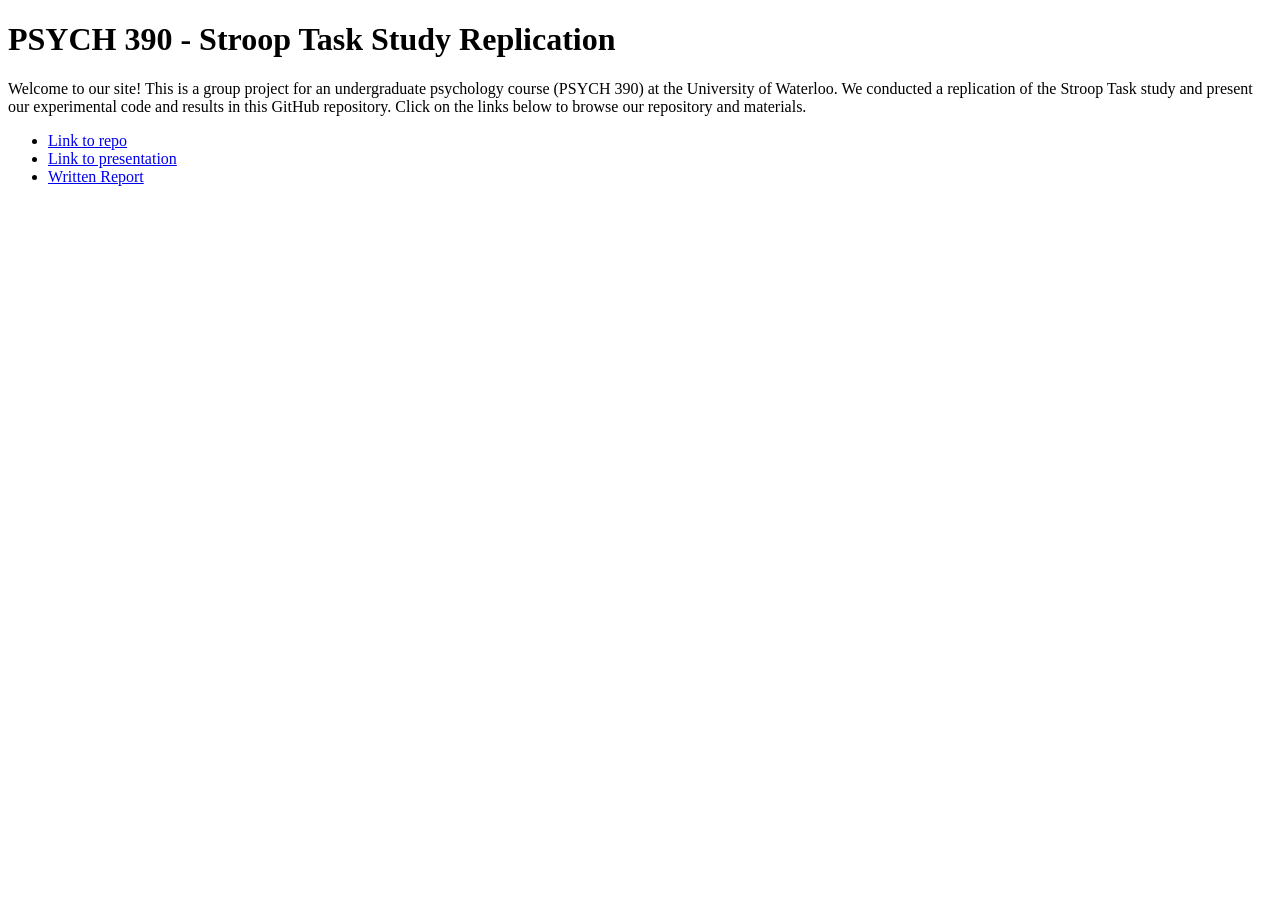
<file: index.html>
<!DOCTYPE html>
<html>
<head>
  <title>PSYCH 390 - Stroop Task Study Replication</title>
</head>
<body>
  <h1>PSYCH 390 - Stroop Task Study Replication</h1>
  <p>
    Welcome to our site! This is a group project for an undergraduate psychology course (PSYCH 390) at the University of Waterloo. We conducted a replication of the Stroop Task study and present our experimental code and results in this GitHub repository. Click on the links below to browse our repository and materials.
  </p>
  <ul>
    <li><a href="https://github.com/christinaf075/Stroop_Task_P390_W26">Link to repo</a></li>
    <li><a href="https://christinaf075.github.io/Stroop_Task_P390_W26/stroop_presentation/stroop_presentation.html#/title-slide">Link to presentation</a></li>
    <li><a href="https://christinaf075.github.io/Stroop_Task_P390_W26/stroop_journalarticle/stroop_article.pdf">Written Report</a></li>
  </ul>
</body>
</html>
</file>
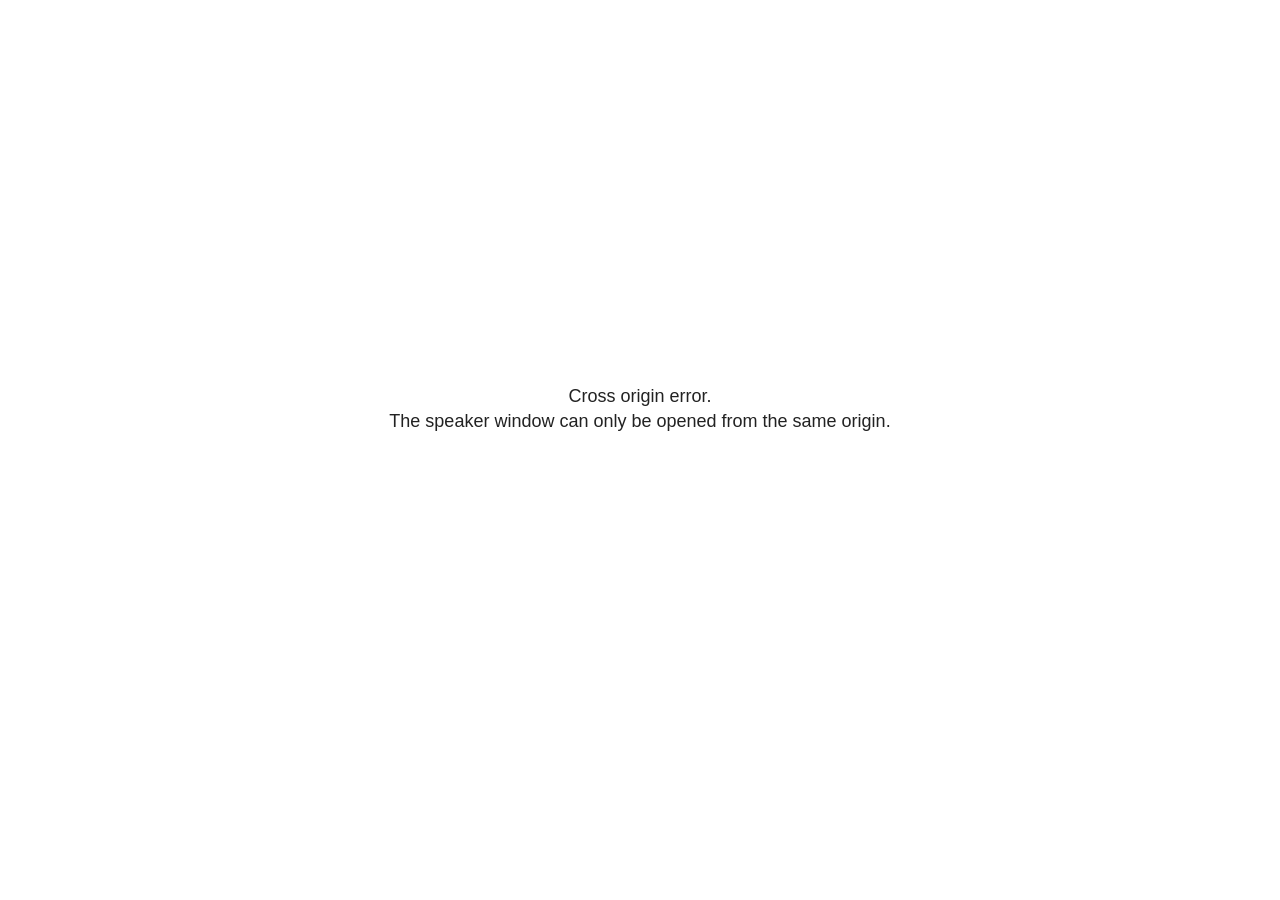
<file: stroop_presentation/libs/revealjs/plugin/notes/speaker-view.html>
<!--
	NOTE: You need to build the notes plugin after making changes to this file.
-->
<html lang="en">
	<head>
		<meta charset="utf-8">

		<title>reveal.js - Speaker View</title>

		<style>
			body {
				font-family: Helvetica;
				font-size: 18px;
			}

			#current-slide,
			#upcoming-slide,
			#speaker-controls {
				padding: 6px;
				box-sizing: border-box;
				-moz-box-sizing: border-box;
			}

			#current-slide iframe,
			#upcoming-slide iframe {
				width: 100%;
				height: 100%;
				border: 1px solid #ddd;
			}

			#current-slide .label,
			#upcoming-slide .label {
				position: absolute;
				top: 10px;
				left: 10px;
				z-index: 2;
			}

			#connection-status {
				position: absolute;
				top: 0;
				left: 0;
				width: 100%;
				height: 100%;
				z-index: 20;
				padding: 30% 20% 20% 20%;
				font-size: 18px;
				color: #222;
				background: #fff;
				text-align: center;
				box-sizing: border-box;
				line-height: 1.4;
			}

			.overlay-element {
				height: 34px;
				line-height: 34px;
				padding: 0 10px;
				text-shadow: none;
				background: rgba( 220, 220, 220, 0.8 );
				color: #222;
				font-size: 14px;
			}

			.overlay-element.interactive:hover {
				background: rgba( 220, 220, 220, 1 );
			}

			#current-slide {
				position: absolute;
				width: 60%;
				height: 100%;
				top: 0;
				left: 0;
				padding-right: 0;
			}

			#upcoming-slide {
				position: absolute;
				width: 40%;
				height: 40%;
				right: 0;
				top: 0;
			}

			/* Speaker controls */
			#speaker-controls {
				position: absolute;
				top: 40%;
				right: 0;
				width: 40%;
				height: 60%;
				overflow: auto;
				font-size: 18px;
			}

				.speaker-controls-time.hidden,
				.speaker-controls-notes.hidden {
					display: none;
				}

				.speaker-controls-time .label,
				.speaker-controls-pace .label,
				.speaker-controls-notes .label {
					text-transform: uppercase;
					font-weight: normal;
					font-size: 0.66em;
					color: #666;
					margin: 0;
				}

				.speaker-controls-time, .speaker-controls-pace {
					border-bottom: 1px solid rgba( 200, 200, 200, 0.5 );
					margin-bottom: 10px;
					padding: 10px 16px;
					padding-bottom: 20px;
					cursor: pointer;
				}

				.speaker-controls-time .reset-button {
					opacity: 0;
					float: right;
					color: #666;
					text-decoration: none;
				}
				.speaker-controls-time:hover .reset-button {
					opacity: 1;
				}

				.speaker-controls-time .timer,
				.speaker-controls-time .clock {
					width: 50%;
				}

				.speaker-controls-time .timer,
				.speaker-controls-time .clock,
				.speaker-controls-time .pacing .hours-value,
				.speaker-controls-time .pacing .minutes-value,
				.speaker-controls-time .pacing .seconds-value {
					font-size: 1.9em;
				}

				.speaker-controls-time .timer {
					float: left;
				}

				.speaker-controls-time .clock {
					float: right;
					text-align: right;
				}

				.speaker-controls-time span.mute {
					opacity: 0.3;
				}

				.speaker-controls-time .pacing-title {
					margin-top: 5px;
				}

				.speaker-controls-time .pacing.ahead {
					color: blue;
				}

				.speaker-controls-time .pacing.on-track {
					color: green;
				}

				.speaker-controls-time .pacing.behind {
					color: red;
				}

				.speaker-controls-notes {
					padding: 10px 16px;
				}

				.speaker-controls-notes .value {
					margin-top: 5px;
					line-height: 1.4;
					font-size: 1.2em;
				}

			/* Layout selector */
			#speaker-layout {
				position: absolute;
				top: 10px;
				right: 10px;
				color: #222;
				z-index: 10;
			}
				#speaker-layout select {
					position: absolute;
					width: 100%;
					height: 100%;
					top: 0;
					left: 0;
					border: 0;
					box-shadow: 0;
					cursor: pointer;
					opacity: 0;

					font-size: 1em;
					background-color: transparent;

					-moz-appearance: none;
					-webkit-appearance: none;
					-webkit-tap-highlight-color: rgba(0, 0, 0, 0);
				}

				#speaker-layout select:focus {
					outline: none;
					box-shadow: none;
				}

			.clear {
				clear: both;
			}

			/* Speaker layout: Wide */
			body[data-speaker-layout="wide"] #current-slide,
			body[data-speaker-layout="wide"] #upcoming-slide {
				width: 50%;
				height: 45%;
				padding: 6px;
			}

			body[data-speaker-layout="wide"] #current-slide {
				top: 0;
				left: 0;
			}

			body[data-speaker-layout="wide"] #upcoming-slide {
				top: 0;
				left: 50%;
			}

			body[data-speaker-layout="wide"] #speaker-controls {
				top: 45%;
				left: 0;
				width: 100%;
				height: 50%;
				font-size: 1.25em;
			}

			/* Speaker layout: Tall */
			body[data-speaker-layout="tall"] #current-slide,
			body[data-speaker-layout="tall"] #upcoming-slide {
				width: 45%;
				height: 50%;
				padding: 6px;
			}

			body[data-speaker-layout="tall"] #current-slide {
				top: 0;
				left: 0;
			}

			body[data-speaker-layout="tall"] #upcoming-slide {
				top: 50%;
				left: 0;
			}

			body[data-speaker-layout="tall"] #speaker-controls {
				padding-top: 40px;
				top: 0;
				left: 45%;
				width: 55%;
				height: 100%;
				font-size: 1.25em;
			}

			/* Speaker layout: Notes only */
			body[data-speaker-layout="notes-only"] #current-slide,
			body[data-speaker-layout="notes-only"] #upcoming-slide {
				display: none;
			}

			body[data-speaker-layout="notes-only"] #speaker-controls {
				padding-top: 40px;
				top: 0;
				left: 0;
				width: 100%;
				height: 100%;
				font-size: 1.25em;
			}

			@media screen and (max-width: 1080px) {
				body[data-speaker-layout="default"] #speaker-controls {
					font-size: 16px;
				}
			}

			@media screen and (max-width: 900px) {
				body[data-speaker-layout="default"] #speaker-controls {
					font-size: 14px;
				}
			}

			@media screen and (max-width: 800px) {
				body[data-speaker-layout="default"] #speaker-controls {
					font-size: 12px;
				}
			}

		</style>
	</head>

	<body>

		<div id="connection-status">Loading speaker view...</div>

		<div id="current-slide"></div>
		<div id="upcoming-slide"><span class="overlay-element label">Upcoming</span></div>
		<div id="speaker-controls">
			<div class="speaker-controls-time">
				<h4 class="label">Time <span class="reset-button">Click to Reset</span></h4>
				<div class="clock">
					<span class="clock-value">0:00 AM</span>
				</div>
				<div class="timer">
					<span class="hours-value">00</span><span class="minutes-value">:00</span><span class="seconds-value">:00</span>
				</div>
				<div class="clear"></div>

				<h4 class="label pacing-title" style="display: none">Pacing – Time to finish current slide</h4>
				<div class="pacing" style="display: none">
					<span class="hours-value">00</span><span class="minutes-value">:00</span><span class="seconds-value">:00</span>
				</div>
			</div>

			<div class="speaker-controls-notes hidden">
				<h4 class="label">Notes</h4>
				<div class="value"></div>
			</div>
		</div>
		<div id="speaker-layout" class="overlay-element interactive">
			<span class="speaker-layout-label"></span>
			<select class="speaker-layout-dropdown"></select>
		</div>

		<script>

			(function() {

				var notes,
					notesValue,
					currentState,
					currentSlide,
					upcomingSlide,
					layoutLabel,
					layoutDropdown,
					pendingCalls = {},
					lastRevealApiCallId = 0,
					connected = false

				var connectionStatus = document.querySelector( '#connection-status' );

				var SPEAKER_LAYOUTS = {
					'default': 'Default',
					'wide': 'Wide',
					'tall': 'Tall',
					'notes-only': 'Notes only'
				};

				setupLayout();

				let openerOrigin;

				try {
					openerOrigin = window.opener.location.origin;
				}
				catch ( error ) { console.warn( error ) }

				// In order to prevent XSS, the speaker view will only run if its
				// opener has the same origin as itself
				if( window.location.origin !== openerOrigin ) {
					connectionStatus.innerHTML = 'Cross origin error.<br>The speaker window can only be opened from the same origin.';
					return;
				}

				var connectionTimeout = setTimeout( function() {
					connectionStatus.innerHTML = 'Error connecting to main window.<br>Please try closing and reopening the speaker view.';
				}, 5000 );

				window.addEventListener( 'message', function( event ) {

					// Validate the origin of all messages to avoid parsing messages
					// that aren't meant for us. Ignore when running off file:// so
					// that the speaker view continues to work without a web server.
					if( window.location.origin !== event.origin && window.location.origin !== 'file://' ) {
						return
					}

					clearTimeout( connectionTimeout );
					connectionStatus.style.display = 'none';

					var data = JSON.parse( event.data );

					// The overview mode is only useful to the reveal.js instance
					// where navigation occurs so we don't sync it
					if( data.state ) delete data.state.overview;

					// Messages sent by the notes plugin inside of the main window
					if( data && data.namespace === 'reveal-notes' ) {
						if( data.type === 'connect' ) {
							handleConnectMessage( data );
						}
						else if( data.type === 'state' ) {
							handleStateMessage( data );
						}
						else if( data.type === 'return' ) {
							pendingCalls[data.callId](data.result);
							delete pendingCalls[data.callId];
						}
					}
					// Messages sent by the reveal.js inside of the current slide preview
					else if( data && data.namespace === 'reveal' ) {
						if( /ready/.test( data.eventName ) ) {
							// Send a message back to notify that the handshake is complete
							window.opener.postMessage( JSON.stringify({ namespace: 'reveal-notes', type: 'connected'} ), '*' );
						}
						else if( /slidechanged|fragmentshown|fragmenthidden|paused|resumed/.test( data.eventName ) && currentState !== JSON.stringify( data.state ) ) {

							dispatchStateToMainWindow( data.state );

						}
					}

				} );

				/**
				 * Updates the presentation in the main window to match the state
				 * of the presentation in the notes window.
				 */
				const dispatchStateToMainWindow = debounce(( state ) => {
					window.opener.postMessage( JSON.stringify({ method: 'setState', args: [ state ]} ), '*' );
				}, 500);

				/**
				 * Asynchronously calls the Reveal.js API of the main frame.
				 */
				function callRevealApi( methodName, methodArguments, callback ) {

					var callId = ++lastRevealApiCallId;
					pendingCalls[callId] = callback;
					window.opener.postMessage( JSON.stringify( {
						namespace: 'reveal-notes',
						type: 'call',
						callId: callId,
						methodName: methodName,
						arguments: methodArguments
					} ), '*' );

				}

				/**
				 * Called when the main window is trying to establish a
				 * connection.
				 */
				function handleConnectMessage( data ) {

					if( connected === false ) {
						connected = true;

						setupIframes( data );
						setupKeyboard();
						setupNotes();
						setupTimer();
						setupHeartbeat();
					}

				}

				/**
				 * Called when the main window sends an updated state.
				 */
				function handleStateMessage( data ) {

					// Store the most recently set state to avoid circular loops
					// applying the same state
					currentState = JSON.stringify( data.state );

					// No need for updating the notes in case of fragment changes
					if ( data.notes ) {
						notes.classList.remove( 'hidden' );
						notesValue.style.whiteSpace = data.whitespace;
						if( data.markdown ) {
							notesValue.innerHTML = marked( data.notes );
						}
						else {
							notesValue.innerHTML = data.notes;
						}
					}
					else {
						notes.classList.add( 'hidden' );
					}

					// Update the note slides
					currentSlide.contentWindow.postMessage( JSON.stringify({ method: 'setState', args: [ data.state ] }), '*' );
					upcomingSlide.contentWindow.postMessage( JSON.stringify({ method: 'setState', args: [ data.state ] }), '*' );
					upcomingSlide.contentWindow.postMessage( JSON.stringify({ method: 'next' }), '*' );

				}

				// Limit to max one state update per X ms
				handleStateMessage = debounce( handleStateMessage, 200 );

				/**
				 * Forward keyboard events to the current slide window.
				 * This enables keyboard events to work even if focus
				 * isn't set on the current slide iframe.
				 *
				 * Block F5 default handling, it reloads and disconnects
				 * the speaker notes window.
				 */
				function setupKeyboard() {

					document.addEventListener( 'keydown', function( event ) {
						if( event.keyCode === 116 || ( event.metaKey && event.keyCode === 82 ) ) {
							event.preventDefault();
							return false;
						}
						currentSlide.contentWindow.postMessage( JSON.stringify({ method: 'triggerKey', args: [ event.keyCode ] }), '*' );
					} );

				}

				/**
				 * Creates the preview iframes.
				 */
				function setupIframes( data ) {

					var params = [
						'receiver',
						'progress=false',
						'history=false',
						'transition=none',
						'autoSlide=0',
						'backgroundTransition=none'
					].join( '&' );

					var urlSeparator = /\?/.test(data.url) ? '&' : '?';
					var hash = '#/' + data.state.indexh + '/' + data.state.indexv;
					var currentURL = data.url + urlSeparator + params + '&scrollActivationWidth=false&postMessageEvents=true' + hash;
					var upcomingURL = data.url + urlSeparator + params + '&scrollActivationWidth=false&controls=false' + hash;

					currentSlide = document.createElement( 'iframe' );
					currentSlide.setAttribute( 'width', 1280 );
					currentSlide.setAttribute( 'height', 1024 );
					currentSlide.setAttribute( 'src', currentURL );
					document.querySelector( '#current-slide' ).appendChild( currentSlide );

					upcomingSlide = document.createElement( 'iframe' );
					upcomingSlide.setAttribute( 'width', 640 );
					upcomingSlide.setAttribute( 'height', 512 );
					upcomingSlide.setAttribute( 'src', upcomingURL );
					document.querySelector( '#upcoming-slide' ).appendChild( upcomingSlide );

				}

				/**
				 * Setup the notes UI.
				 */
				function setupNotes() {

					notes = document.querySelector( '.speaker-controls-notes' );
					notesValue = document.querySelector( '.speaker-controls-notes .value' );

				}

				/**
				 * We send out a heartbeat at all times to ensure we can
				 * reconnect with the main presentation window after reloads.
				 */
				function setupHeartbeat() {

					setInterval( () => {
						window.opener.postMessage( JSON.stringify({ namespace: 'reveal-notes', type: 'heartbeat'} ), '*' );
					}, 1000 );

				}

				function getTimings( callback ) {

					callRevealApi( 'getSlidesAttributes', [], function ( slideAttributes ) {
						callRevealApi( 'getConfig', [], function ( config ) {
							var totalTime = config.totalTime;
							var minTimePerSlide = config.minimumTimePerSlide || 0;
							var defaultTiming = config.defaultTiming;
							if ((defaultTiming == null) && (totalTime == null)) {
								callback(null);
								return;
							}
							// Setting totalTime overrides defaultTiming
							if (totalTime) {
								defaultTiming = 0;
							}
							var timings = [];
							for ( var i in slideAttributes ) {
								var slide = slideAttributes[ i ];
								var timing = defaultTiming;
								if( slide.hasOwnProperty( 'data-timing' )) {
									var t = slide[ 'data-timing' ];
									timing = parseInt(t);
									if( isNaN(timing) ) {
										console.warn("Could not parse timing '" + t + "' of slide " + i + "; using default of " + defaultTiming);
										timing = defaultTiming;
									}
								}
								timings.push(timing);
							}
							if ( totalTime ) {
								// After we've allocated time to individual slides, we summarize it and
								// subtract it from the total time
								var remainingTime = totalTime - timings.reduce( function(a, b) { return a + b; }, 0 );
								// The remaining time is divided by the number of slides that have 0 seconds
								// allocated at the moment, giving the average time-per-slide on the remaining slides
								var remainingSlides = (timings.filter( function(x) { return x == 0 }) ).length
								var timePerSlide = Math.round( remainingTime / remainingSlides, 0 )
								// And now we replace every zero-value timing with that average
								timings = timings.map( function(x) { return (x==0 ? timePerSlide : x) } );
							}
							var slidesUnderMinimum = timings.filter( function(x) { return (x < minTimePerSlide) } ).length
							if ( slidesUnderMinimum ) {
								message = "The pacing time for " + slidesUnderMinimum + " slide(s) is under the configured minimum of " + minTimePerSlide + " seconds. Check the data-timing attribute on individual slides, or consider increasing the totalTime or minimumTimePerSlide configuration options (or removing some slides).";
								alert(message);
							}
							callback( timings );
						} );
					} );

				}

				/**
				 * Return the number of seconds allocated for presenting
				 * all slides up to and including this one.
				 */
				function getTimeAllocated( timings, callback ) {

					callRevealApi( 'getSlidePastCount', [], function ( currentSlide ) {
						var allocated = 0;
						for (var i in timings.slice(0, currentSlide + 1)) {
							allocated += timings[i];
						}
						callback( allocated );
					} );

				}

				/**
				 * Create the timer and clock and start updating them
				 * at an interval.
				 */
				function setupTimer() {

					var start = new Date(),
					timeEl = document.querySelector( '.speaker-controls-time' ),
					clockEl = timeEl.querySelector( '.clock-value' ),
					hoursEl = timeEl.querySelector( '.hours-value' ),
					minutesEl = timeEl.querySelector( '.minutes-value' ),
					secondsEl = timeEl.querySelector( '.seconds-value' ),
					pacingTitleEl = timeEl.querySelector( '.pacing-title' ),
					pacingEl = timeEl.querySelector( '.pacing' ),
					pacingHoursEl = pacingEl.querySelector( '.hours-value' ),
					pacingMinutesEl = pacingEl.querySelector( '.minutes-value' ),
					pacingSecondsEl = pacingEl.querySelector( '.seconds-value' );

					var timings = null;
					getTimings( function ( _timings ) {

						timings = _timings;
						if (_timings !== null) {
							pacingTitleEl.style.removeProperty('display');
							pacingEl.style.removeProperty('display');
						}

						// Update once directly
						_updateTimer();

						// Then update every second
						setInterval( _updateTimer, 1000 );

					} );


					function _resetTimer() {

						if (timings == null) {
							start = new Date();
							_updateTimer();
						}
						else {
							// Reset timer to beginning of current slide
							getTimeAllocated( timings, function ( slideEndTimingSeconds ) {
								var slideEndTiming = slideEndTimingSeconds * 1000;
								callRevealApi( 'getSlidePastCount', [], function ( currentSlide ) {
									var currentSlideTiming = timings[currentSlide] * 1000;
									var previousSlidesTiming = slideEndTiming - currentSlideTiming;
									var now = new Date();
									start = new Date(now.getTime() - previousSlidesTiming);
									_updateTimer();
								} );
							} );
						}

					}

					timeEl.addEventListener( 'click', function() {
						_resetTimer();
						return false;
					} );

					function _displayTime( hrEl, minEl, secEl, time) {

						var sign = Math.sign(time) == -1 ? "-" : "";
						time = Math.abs(Math.round(time / 1000));
						var seconds = time % 60;
						var minutes = Math.floor( time / 60 ) % 60 ;
						var hours = Math.floor( time / ( 60 * 60 )) ;
						hrEl.innerHTML = sign + zeroPadInteger( hours );
						if (hours == 0) {
							hrEl.classList.add( 'mute' );
						}
						else {
							hrEl.classList.remove( 'mute' );
						}
						minEl.innerHTML = ':' + zeroPadInteger( minutes );
						if (hours == 0 && minutes == 0) {
							minEl.classList.add( 'mute' );
						}
						else {
							minEl.classList.remove( 'mute' );
						}
						secEl.innerHTML = ':' + zeroPadInteger( seconds );
					}

					function _updateTimer() {

						var diff, hours, minutes, seconds,
						now = new Date();

						diff = now.getTime() - start.getTime();

						clockEl.innerHTML = now.toLocaleTimeString( 'en-US', { hour12: true, hour: '2-digit', minute:'2-digit' } );
						_displayTime( hoursEl, minutesEl, secondsEl, diff );
						if (timings !== null) {
							_updatePacing(diff);
						}

					}

					function _updatePacing(diff) {

						getTimeAllocated( timings, function ( slideEndTimingSeconds ) {
							var slideEndTiming = slideEndTimingSeconds * 1000;

							callRevealApi( 'getSlidePastCount', [], function ( currentSlide ) {
								var currentSlideTiming = timings[currentSlide] * 1000;
								var timeLeftCurrentSlide = slideEndTiming - diff;
								if (timeLeftCurrentSlide < 0) {
									pacingEl.className = 'pacing behind';
								}
								else if (timeLeftCurrentSlide < currentSlideTiming) {
									pacingEl.className = 'pacing on-track';
								}
								else {
									pacingEl.className = 'pacing ahead';
								}
								_displayTime( pacingHoursEl, pacingMinutesEl, pacingSecondsEl, timeLeftCurrentSlide );
							} );
						} );
					}

				}

				/**
				 * Sets up the speaker view layout and layout selector.
				 */
				function setupLayout() {

					layoutDropdown = document.querySelector( '.speaker-layout-dropdown' );
					layoutLabel = document.querySelector( '.speaker-layout-label' );

					// Render the list of available layouts
					for( var id in SPEAKER_LAYOUTS ) {
						var option = document.createElement( 'option' );
						option.setAttribute( 'value', id );
						option.textContent = SPEAKER_LAYOUTS[ id ];
						layoutDropdown.appendChild( option );
					}

					// Monitor the dropdown for changes
					layoutDropdown.addEventListener( 'change', function( event ) {

						setLayout( layoutDropdown.value );

					}, false );

					// Restore any currently persisted layout
					setLayout( getLayout() );

				}

				/**
				 * Sets a new speaker view layout. The layout is persisted
				 * in local storage.
				 */
				function setLayout( value ) {

					var title = SPEAKER_LAYOUTS[ value ];

					layoutLabel.innerHTML = 'Layout' + ( title ? ( ': ' + title ) : '' );
					layoutDropdown.value = value;

					document.body.setAttribute( 'data-speaker-layout', value );

					// Persist locally
					if( supportsLocalStorage() ) {
						window.localStorage.setItem( 'reveal-speaker-layout', value );
					}

				}

				/**
				 * Returns the ID of the most recently set speaker layout
				 * or our default layout if none has been set.
				 */
				function getLayout() {

					if( supportsLocalStorage() ) {
						var layout = window.localStorage.getItem( 'reveal-speaker-layout' );
						if( layout ) {
							return layout;
						}
					}

					// Default to the first record in the layouts hash
					for( var id in SPEAKER_LAYOUTS ) {
						return id;
					}

				}

				function supportsLocalStorage() {

					try {
						localStorage.setItem('test', 'test');
						localStorage.removeItem('test');
						return true;
					}
					catch( e ) {
						return false;
					}

				}

				function zeroPadInteger( num ) {

					var str = '00' + parseInt( num );
					return str.substring( str.length - 2 );

				}

				/**
				 * Limits the frequency at which a function can be called.
				 */
				function debounce( fn, ms ) {

					var lastTime = 0,
						timeout;

					return function() {

						var args = arguments;
						var context = this;

						clearTimeout( timeout );

						var timeSinceLastCall = Date.now() - lastTime;
						if( timeSinceLastCall > ms ) {
							fn.apply( context, args );
							lastTime = Date.now();
						}
						else {
							timeout = setTimeout( function() {
								fn.apply( context, args );
								lastTime = Date.now();
							}, ms - timeSinceLastCall );
						}

					}

				}

			})();

		</script>
	</body>
</html>
</file>
